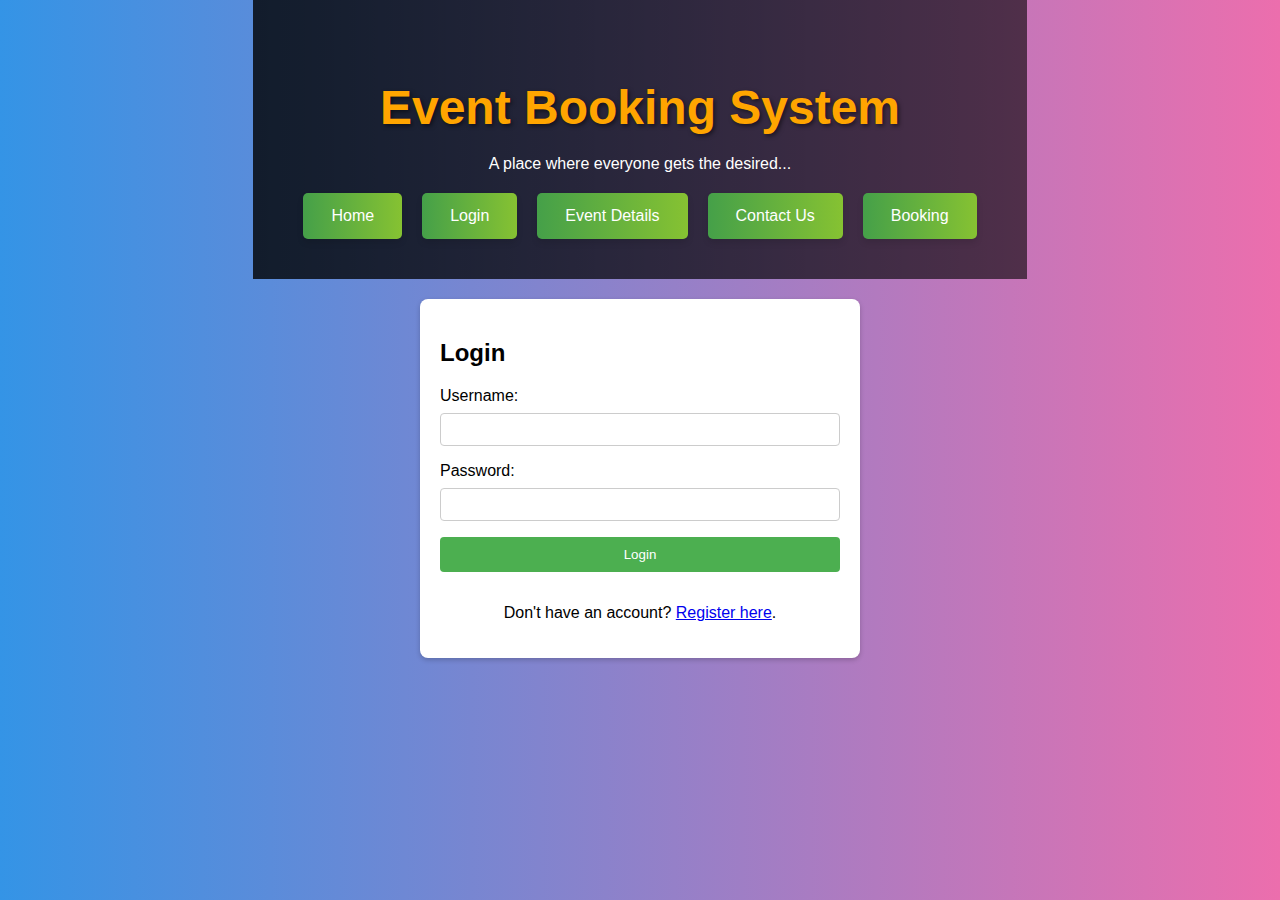
<file: index.html>
<!DOCTYPE html>
<html lang="en">

<head>
    <meta charset="UTF-8">
    <meta name="viewport" content="width=device-width, initial-scale=1.0">
    <title>Event Booking</title>
    <link rel="stylesheet" href="Assests/css/registertion.css">
</head>

<body>

    <div class="transbox">
        <h2 class="main-title">Event Booking System</h2>
        <p>A place where everyone gets the desired...</p>
        <div class="button-container">
            <a href="index.html" class="button button1">Home</a>
            <a href="registeration.html" class="button button2">Login</a>
            <a href="#" class="button button3">Event Details</a>
            <a href="#" class="button button4">Contact Us</a>
            <a href="#" class="button button5">Booking</a>
        </div>
    </div>

    <div class="form-container" id="loginForm">
        <h2>Login</h2>
        <form onsubmit="return validateLoginForm()">
            <label for="loginUsername">Username:</label>
            <input type="text" id="loginUsername" name="loginUsername" required>
            <label for="loginPassword">Password:</label>
            <input type="password" id="loginPassword" name="loginPassword" required>
            <button type="submit">Login</button>
        </form>

        <p class="switch-text">Don't have an account? <a href="#" onclick="switchForm()">Register here</a>.</p>
    </div>

    <div class="form-container" id="registerForm" style="display: none;">
        <h2>Register</h2>
        <form onsubmit="return validateRegisterForm()">
            <label for="registerUsername">Username:</label>
            <input type="text" id="registerUsername" name="registerUsername" required>
            <label for="registerEmail">Email:</label>
            <input type="email" id="registerEmail" name="registerEmail" required>
            <label for="registerPassword">Password:</label>
            <input type="password" id="registerPassword" name="registerPassword" required>
            <button type="submit">Register</button>
        </form>

        <p class="switch-text">Already have an account? <a href="#" onclick="switchForm()">Login here</a>.</p>
    </div>

    <script src="./Assests/js/registeration.js"></script>
</body>

</html>
</file>
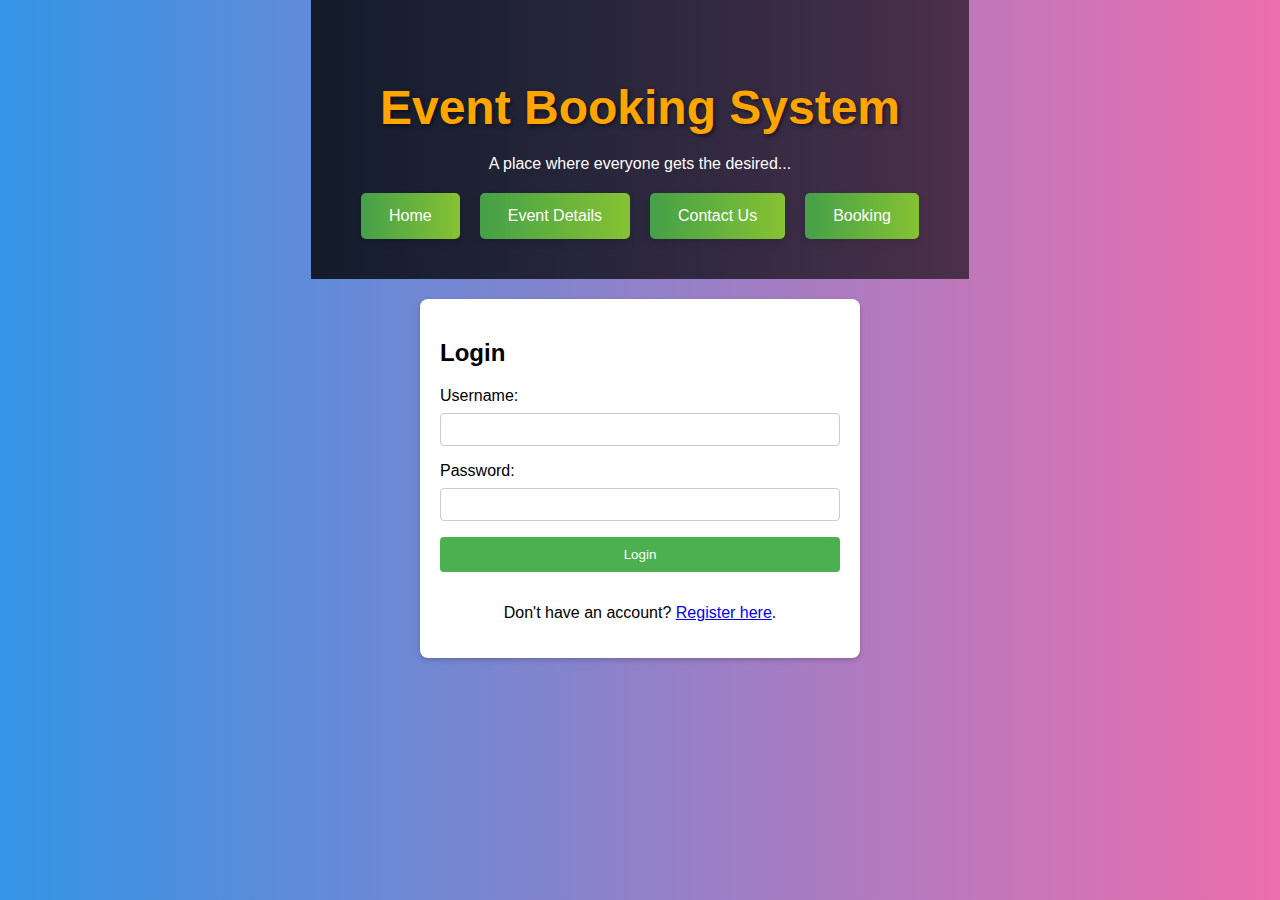
<file: registeration.html>
<!DOCTYPE html>
<html lang="en">

<head>
    <meta charset="UTF-8">
    <meta name="viewport" content="width=device-width, initial-scale=1.0">
    <title>Event Booking</title>
    <link rel="stylesheet" href="Assests/css/registertion.css">
</head>

<body>

    <div class="transbox">
        <h2 class="main-title">Event Booking System</h2>
        <p>A place where everyone gets the desired...</p>
        <div class="button-container">
            <a href="index.html" class="button button1">Home</a>
            <a href="#" class="button button3">Event Details</a>
            <a href="#" class="button button4">Contact Us</a>
            <a href="#" class="button button5">Booking</a>
        </div>
    </div>

    <div class="form-container" id="loginForm">
        <h2>Login</h2>
        <form onsubmit="return validateLoginForm()">
            <label for="loginUsername">Username:</label>
            <input type="text" id="loginUsername" name="loginUsername" required>
            <label for="loginPassword">Password:</label>
            <input type="password" id="loginPassword" name="loginPassword" required>
            <button type="submit">Login</button>
        </form>

        <p class="switch-text">Don't have an account? <a href="#" onclick="switchForm()">Register here</a>.</p>
    </div>

    <div class="form-container" id="registerForm" style="display: none;">
        <h2>Register</h2>
        <form onsubmit="return validateRegisterForm()">
            <label for="registerUsername">Username:</label>
            <input type="text" id="registerUsername" name="registerUsername" required>
            <label for="registerEmail">Email:</label>
            <input type="email" id="registerEmail" name="registerEmail" required>
            <label for="registerPassword">Password:</label>
            <input type="password" id="registerPassword" name="registerPassword" required>
            <button type="submit">Register</button>
        </form>

        <p class="switch-text">Already have an account? <a href="#" onclick="switchForm()">Login here</a>.</p>
    </div>

    <script src="./Assests/js/registeration.js"></script>
</body>

</html>
</file>
<file: Assests/css/registertion.css>
body {
    font-family: Arial, sans-serif;
    background-color: #f4f4f4;
    margin: 0;
    padding: 0;
    display: flex;
    flex-direction: column;
    align-items: center;
    background: linear-gradient(to right, #3494e6, #ec6ead);
}



header {
    background-color: #333;
    color: #fff;
    text-align: center;
    padding: 10px;
}

nav {
    display: flex;
    justify-content: space-around;
    background-color: #444;
    padding: 10px;
}

nav a {
    color: #fff;
    text-decoration: none;
}

nav a:hover {
    text-decoration: underline;
}

.form-container {
    max-width: 400px;
    width: 100%;
    padding: 20px;
    background-color: #fff;
    border-radius: 8px;
    box-shadow: 0 2px 5px rgba(0, 0, 0, 0.2);
    margin-top: 20px;
}

label {
    display: block;
    margin-bottom: 8px;
}

input {
    width: 100%;
    padding: 8px;
    margin-bottom: 16px;
    box-sizing: border-box;
    border: 1px solid #ccc;
    border-radius: 4px;
}

button {
    width: 100%;
    padding: 10px;
    background-color: #4caf50;
    color: #fff;
    border: none;
    border-radius: 4px;
    cursor: pointer;
    margin-bottom: 16px;
}

button:hover {
    background-color: #45a049;
}

.error-message {
    color: #ff0000;
    margin-bottom: 16px;
}

.switch-text {
    text-align: center;
}

.transbox {
    background: linear-gradient(to right, rgba(0, 0, 0, 0.8), rgba(0, 0, 0, 0.6));
    text-align: center;
    padding: 40px;
    color: #fff;
}

.main-title {
    color: #FFA500;
    font-size: 3em;
    margin-bottom: 20px;
    text-shadow: 2px 2px 4px rgba(0, 0, 0, 0.5);
}

.button-container {
    display: flex;
    justify-content: center;
    margin-top: 20px;
}

.button {
    background: linear-gradient(to right, #45a049, #86c232);
    border: none;
    color: white;
    padding: 14px 28px;
    text-align: center;
    text-decoration: none;
    display: inline-block;
    font-size: 16px;
    transition-duration: 0.4s;
    cursor: pointer;
    border-radius: 5px;
    margin: 0 10px;
    box-shadow: 0 4px 6px rgba(0, 0, 0, 0.1);
}

.button:hover {
    background: linear-gradient(to right, #86c232, #45a049);
    transform: scale(1.05);
}
</file>
